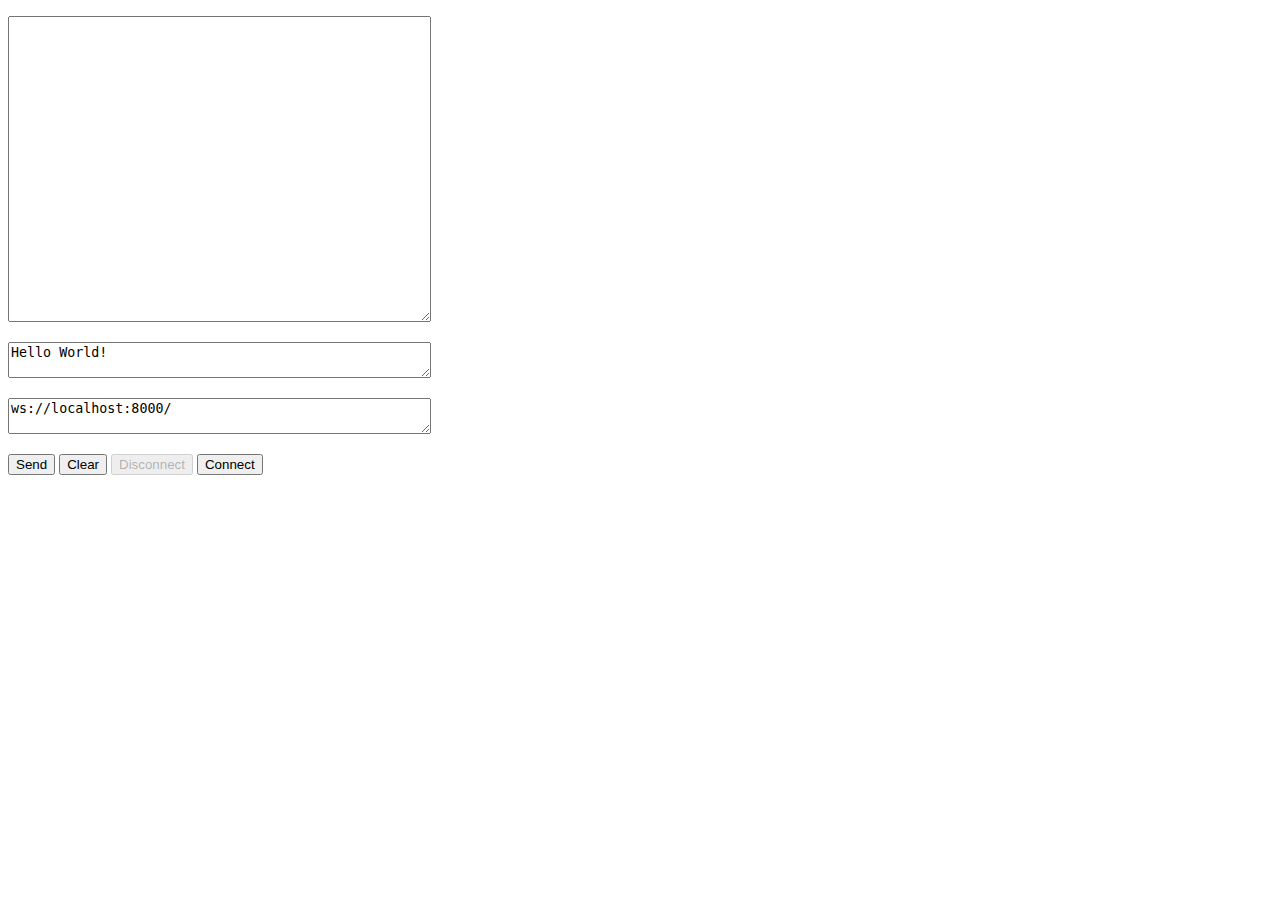
<file: websocket/websocket.html>
<!DOCTYPE html>

<meta charset="utf-8" />

<title>WebSocket Test</title>

<script language="javascript" type="text/javascript">


  function init()
  {
	document.myform.url.value = "ws://localhost:8000/"
	document.myform.inputtext.value = "Hello World!"
	document.myform.disconnectButton.disabled = true;
  }

  function doConnect()
  {
    websocket = new WebSocket(document.myform.url.value);
    websocket.onopen = function(evt) { onOpen(evt) };
    websocket.onclose = function(evt) { onClose(evt) };
    websocket.onmessage = function(evt) { onMessage(evt) };
    websocket.onerror = function(evt) { onError(evt) };
  }

  function onOpen(evt)
  {
    writeToScreen("connected\n");
	document.myform.connectButton.disabled = true;
	document.myform.disconnectButton.disabled = false;
  }

  function onClose(evt)
  {
    writeToScreen("disconnected\n");
	document.myform.connectButton.disabled = false;
	document.myform.disconnectButton.disabled = true;
  }

  function onMessage(evt)
  {
    writeToScreen("response: " + evt.data + '\n');
  }

  function onError(evt)
  {
    writeToScreen('error: ' + evt.data + '\n');

	websocket.close();

	document.myform.connectButton.disabled = false;
	document.myform.disconnectButton.disabled = true;

  }

  function doSend(message)
  {
    writeToScreen("sent: " + message + '\n'); 
    websocket.send(message);
  }

  function writeToScreen(message)
  {
    document.myform.outputtext.value += message
	document.myform.outputtext.scrollTop = document.myform.outputtext.scrollHeight;

  }

  window.addEventListener("load", init, false);


   function sendText() {
		doSend( document.myform.inputtext.value );
   }

  function clearText() {
		document.myform.outputtext.value = "";
   }

   function doDisconnect() {
		websocket.close();
   }


</script>

<div id="output"></div>

<form name="myform">
<p>
<textarea name="outputtext" rows="20" cols="50"></textarea>
</p>
<p>
<textarea name="inputtext" cols="50"></textarea>
</p>
<p>
<textarea name="url" cols="50"></textarea>
</p>
<p>
<input type="button" name=sendButton value="Send" onClick="sendText();">
<input type="button" name=clearButton value="Clear" onClick="clearText();">
<input type="button" name=disconnectButton value="Disconnect" onClick="doDisconnect();">
<input type="button" name=connectButton value="Connect" onClick="doConnect();">
</p>


</form>
</html>
</file>
